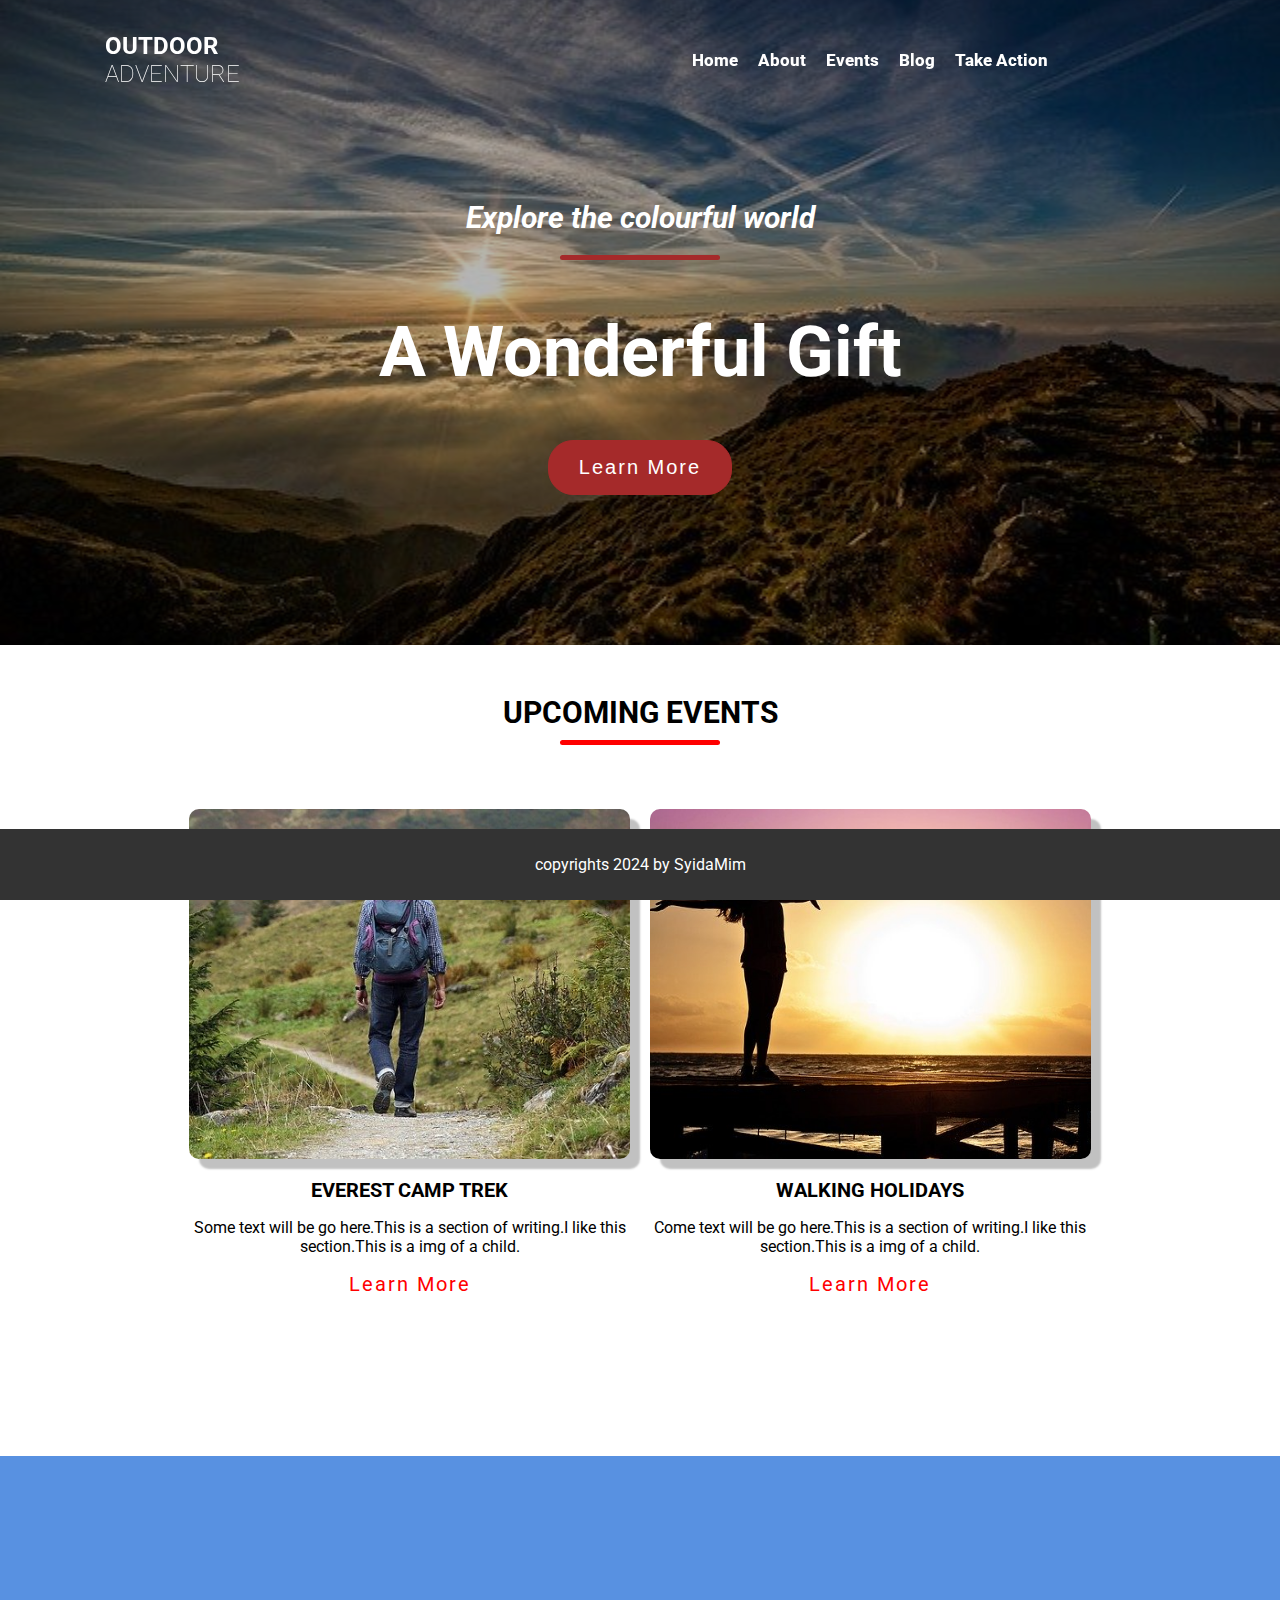
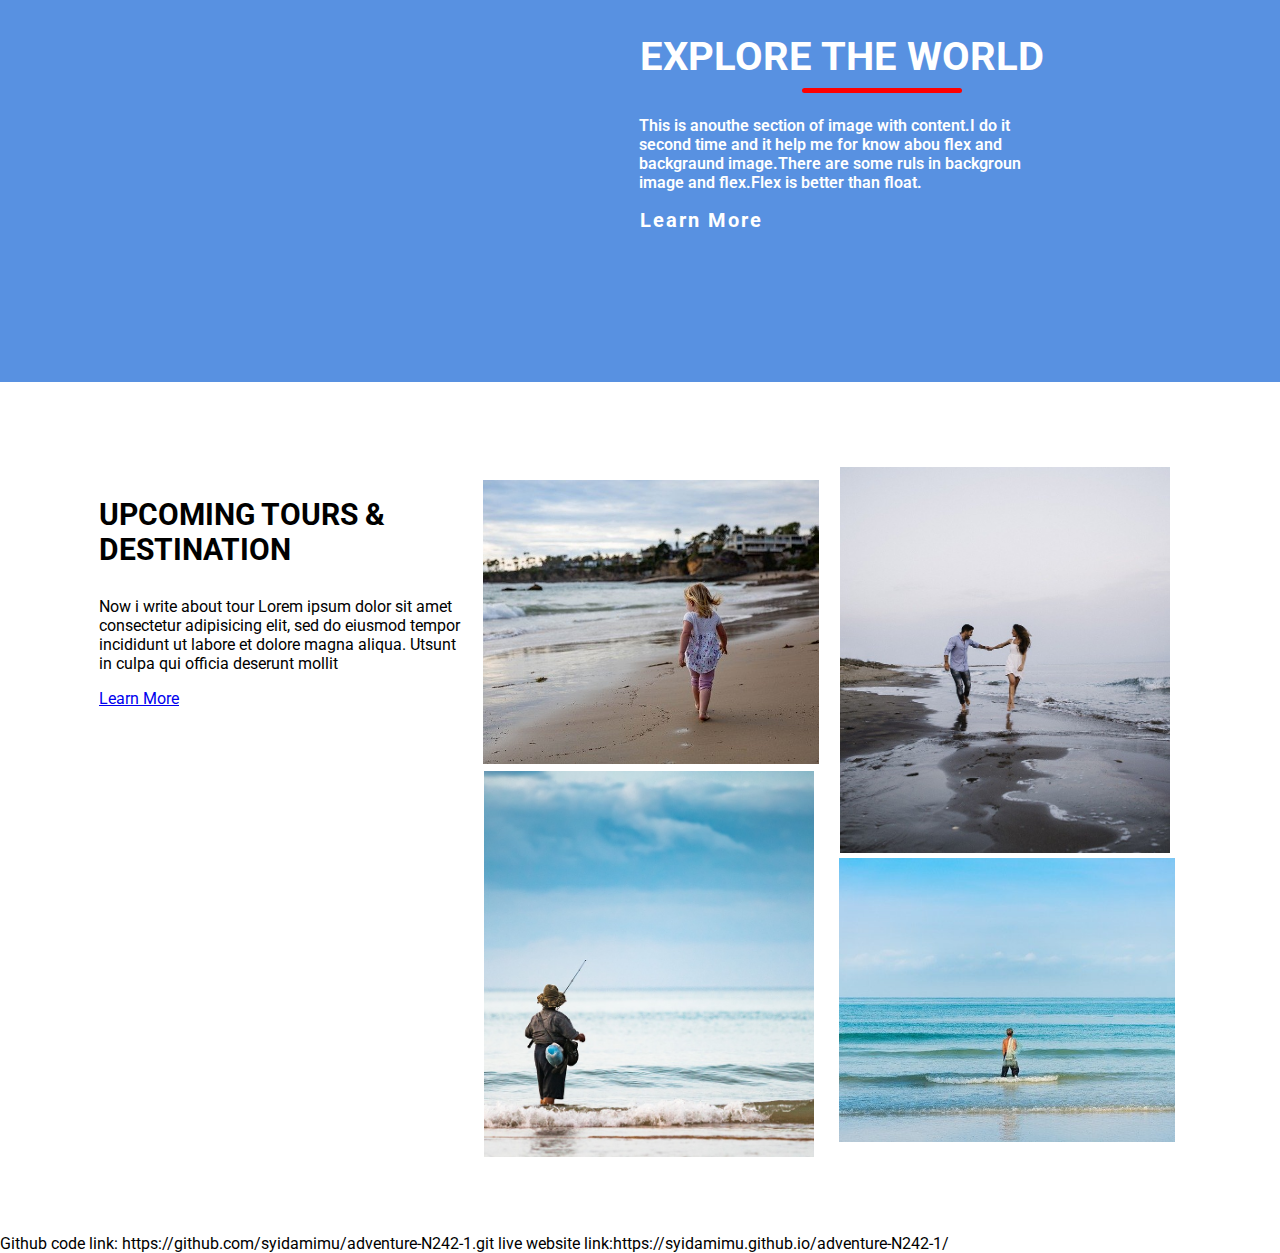
<file: index.html>
<!DOCTYPE html>
<html lang="en">
<head>
    <meta charset="UTF-8">
    <meta name="viewport" content="width=device-width, initial-scale=1.0">
    <title>adventure by N242-1</title>
    <link rel="stylesheet" href="./css/style.css">
    <link rel="stylesheet" href="./css/blog.css">
    <link rel="stylesheet" href="">
</head>
<body>
    <header>
        <nav class="container">
            <div>
                <h4>OUTDOOR <br> <span>ADVENTURE</span></h4>
            </div>
            <ul>
                <li><a href="./index.html">Home</a></li>
                <li><a href="./about.html">About</a></li>
                <li><a href="#events">Events</a></li>
                <li><a href="./blog.html">Blog</a></li>
                <li><a href="#take-action">Take Action</a></li>
            </ul>
        </nav>
    
    
        <!--banner section-->
    <div class="banner">
        <h3>Explore the colourful world</h3>
        <span></span>
        <h1>A Wonderful Gift</h1>
        <button>Learn More</button>
    </div>

    </header>
    <!--upcoming event section-->

     <section id="events" class="event-main">
        <h2>UPCOMING EVENTS</h2>
        <span></span>
        <div class="container">
            <!-- <h2>UPCOMING EVENTS</h2> -->
            <!-- <span></span> -->
            <div class="event">
                <div class="event-box">
                    <img src="./images/wanderer.jpg" alt="">
                    <h4>EVEREST CAMP TREK</h4>
                    <p>Some text will be go here.This is a section of writing.I like this section.This is a img of a child.</p>
                    <a href="#">Learn More</a>

                </div>
                <div class="event-box">
                    <img src="./images/woman.jpg" alt="">
                    <h4>WALKING HOLIDAYS</h4>
                    <p>Come text will be go here.This is a section of writing.I like this section.This is a img of a child.</p>
                    <a href="#">Learn More</a>

                </div>

            </div>
        </div>

     </section>


    <!--explore the world-->

    <section class="explore-section">
        <div class="container">
            <div class="explore-main">
                <div class="explore"></div>
                <div class="explore">
                    <h1>EXPLORE THE WORLD</h1>
                    <span></span>
                    <p>This is anouthe section of image with content.I do it second time and it help me for know abou flex and backgraund image.There are some ruls in backgroun image and flex.Flex is better than float.</p>
                    <a href="#">Learn More</a>
                </div>
            </div>

        </div>


    </section>
    <!-- TOURS AND DESTINATION-->


    <section id="take-action">
        <div class="container">
            <div class="tours-main">
                <div class="tour">
                    <h3>UPCOMING TOURS & DESTINATION</h3>
                    <p>Now i write about tour Lorem ipsum dolor sit amet consectetur adipisicing elit, sed do eiusmod tempor incididunt ut labore et dolore magna aliqua. Utsunt in culpa qui officia deserunt mollit</p>
                    <a href="#">Learn More</a>

                </div>
                <div class="tour">
                    <img class="img-one" src="./images/child.jpg" alt="child">
                    <img class="img-two" src="./images/fisherman.jpg" alt="">

                </div>
                <div class="tour">
                    <img class="img-two" src="./images/sea.jpg" alt="">
                    <img class="img-one" src="./images/fishermannet.jpg" alt="">
                </div>

            </div>

        </div>
    </section>

    <footer>
        <div class="container">
            <div>
                <div>
                    <a href=""> <i class="fab fa-facebook"></i></a>
                        
                </div>
                <p>copyrights 2024 by SyidaMim</p>
            </div>
        </div>
    </footer>
</body>
</html>


Github code link: https://github.com/syidamimu/adventure-N242-1.git
live website link:https://syidamimu.github.io/adventure-N242-1/
</file>
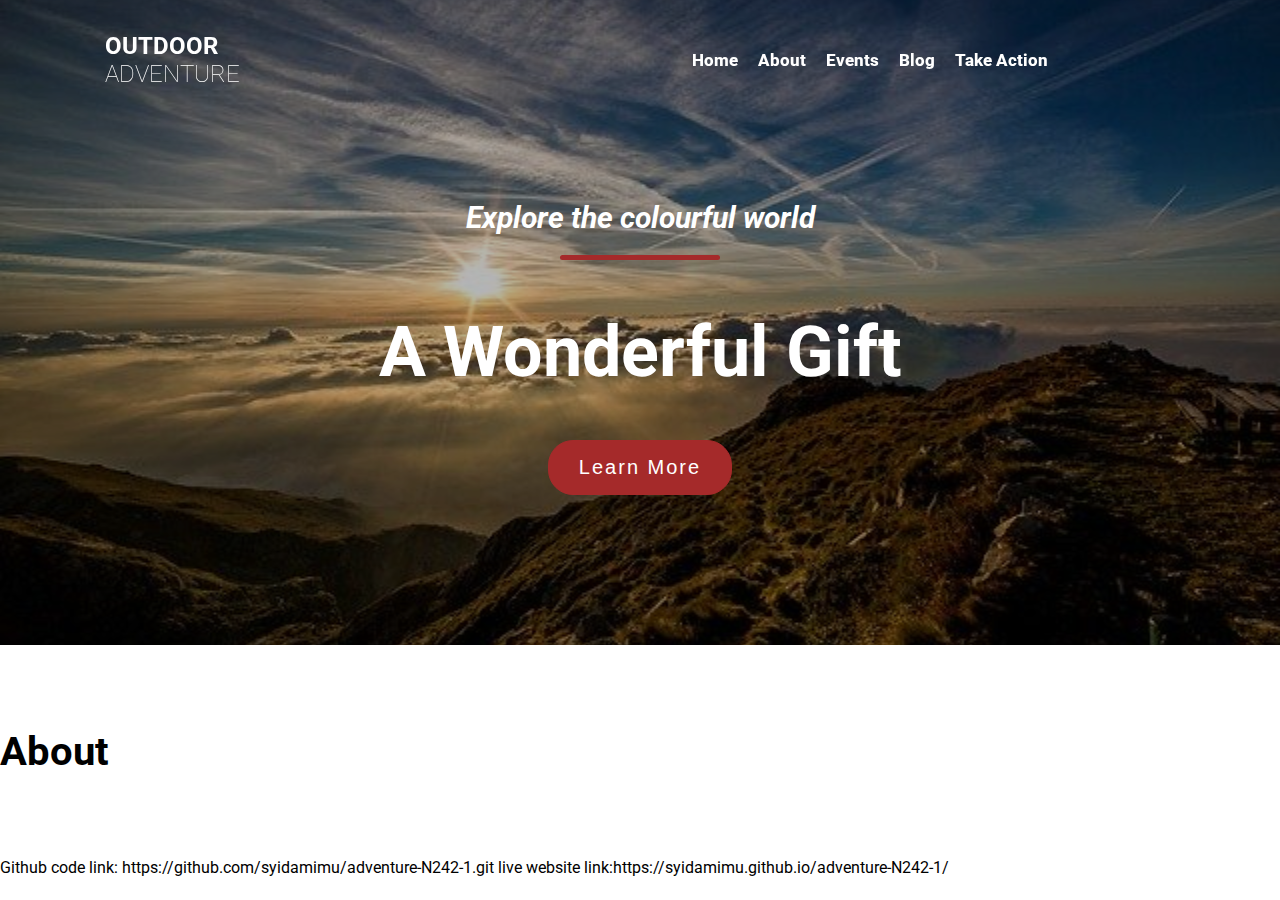
<file: about.html>
<!DOCTYPE html>
<html lang="en">
<head>
    <meta charset="UTF-8">
    <meta name="viewport" content="width=device-width, initial-scale=1.0">
    <title>adventure by N242-1</title>
    <link rel="stylesheet" href="./css/style.css">

</head>
<body>
    <header>
        <nav class="container">
            <div>
                <h4>OUTDOOR <br> <span>ADVENTURE</span></h4>
            </div>
            <ul>
                <li><a href="./index.html">Home</a></li>
                <li><a href="./about.html">About</a></li>
                <li><a href="./index.html#events">Events</a></li>
                <li><a href="./blog.html">Blog</a></li>
                <li><a href="./index.html#take-action">Take Action</a></li>
            </ul>
        </nav>
    
    
        <!--banner section-->
    <div class="banner">
        <h3>Explore the colourful world</h3>
        <span></span>
        <h1>A Wonderful Gift</h1>
        <button>Learn More</button>
    </div>

</header>

<section>
    <div>
        <h2>About</h2>

    </div>
</section>
</body>
</html>


Github code link: https://github.com/syidamimu/adventure-N242-1.git
live website link:https://syidamimu.github.io/adventure-N242-1/
</file>
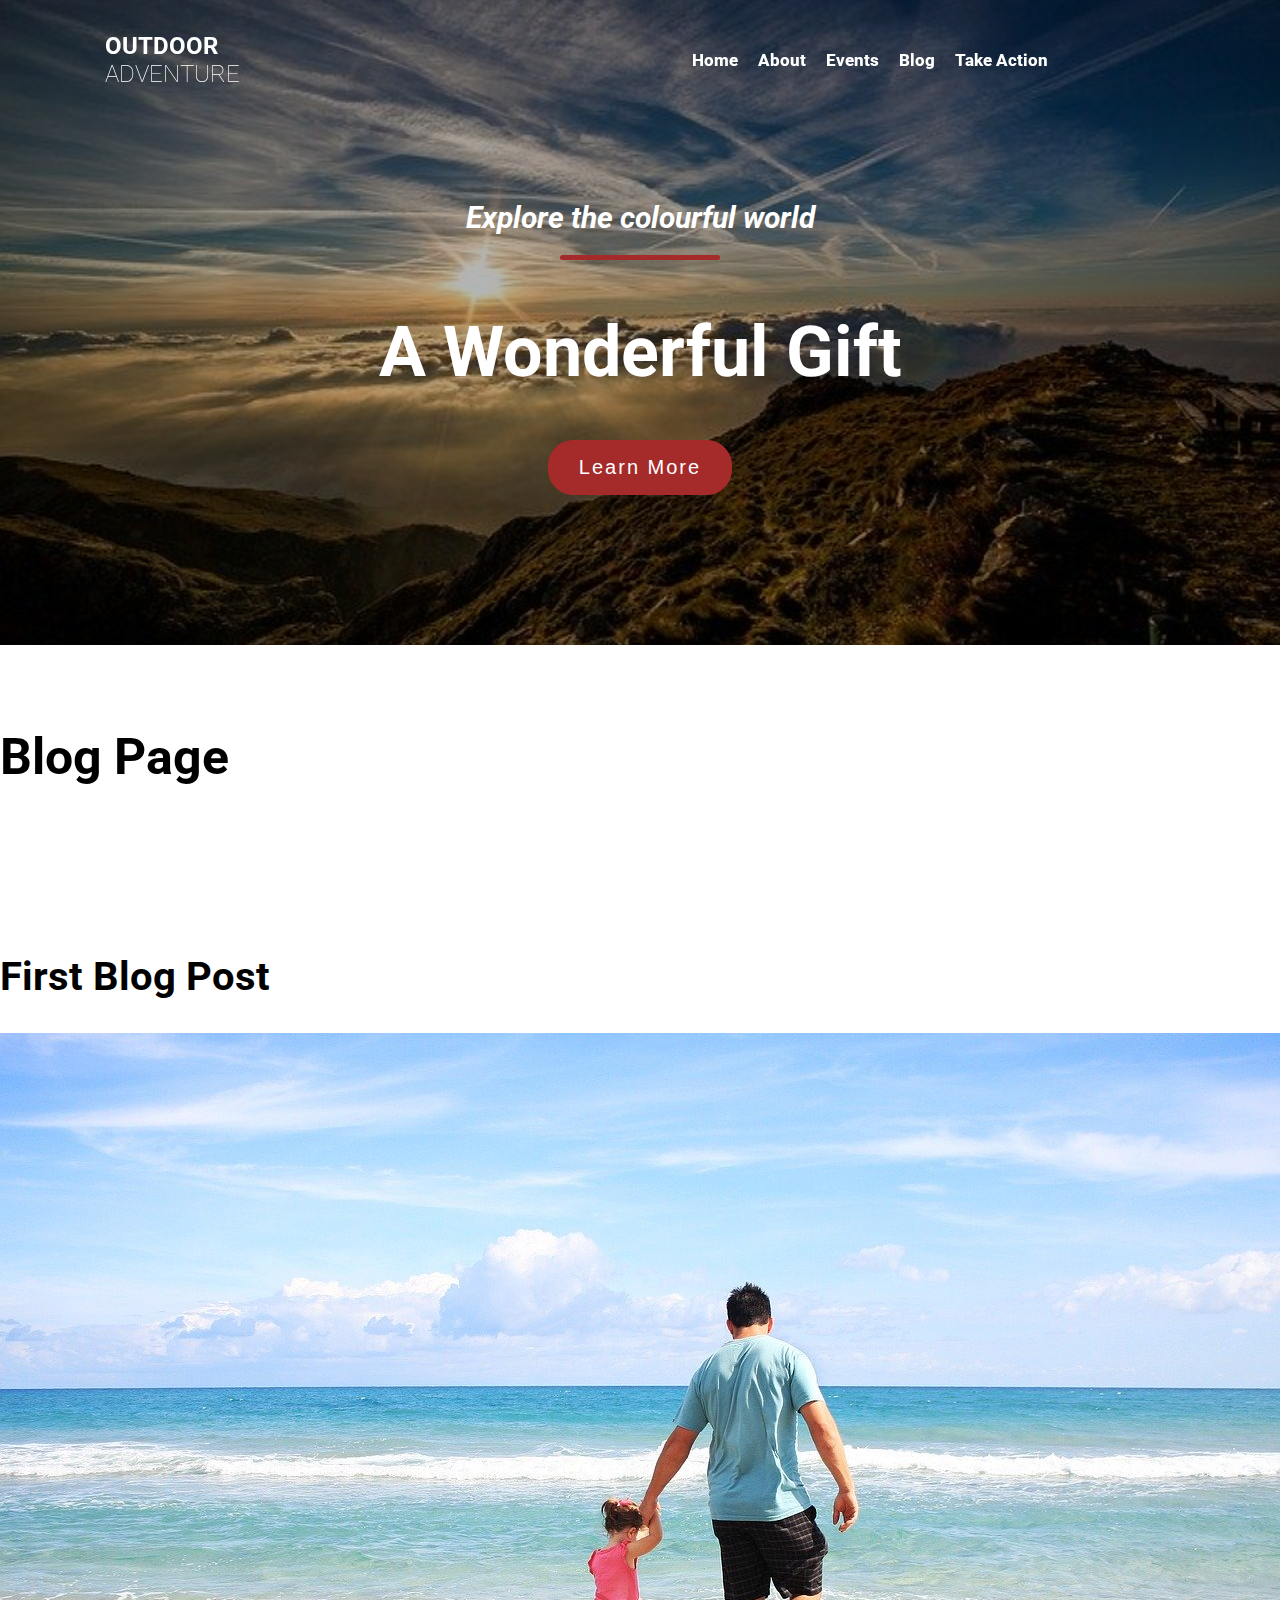
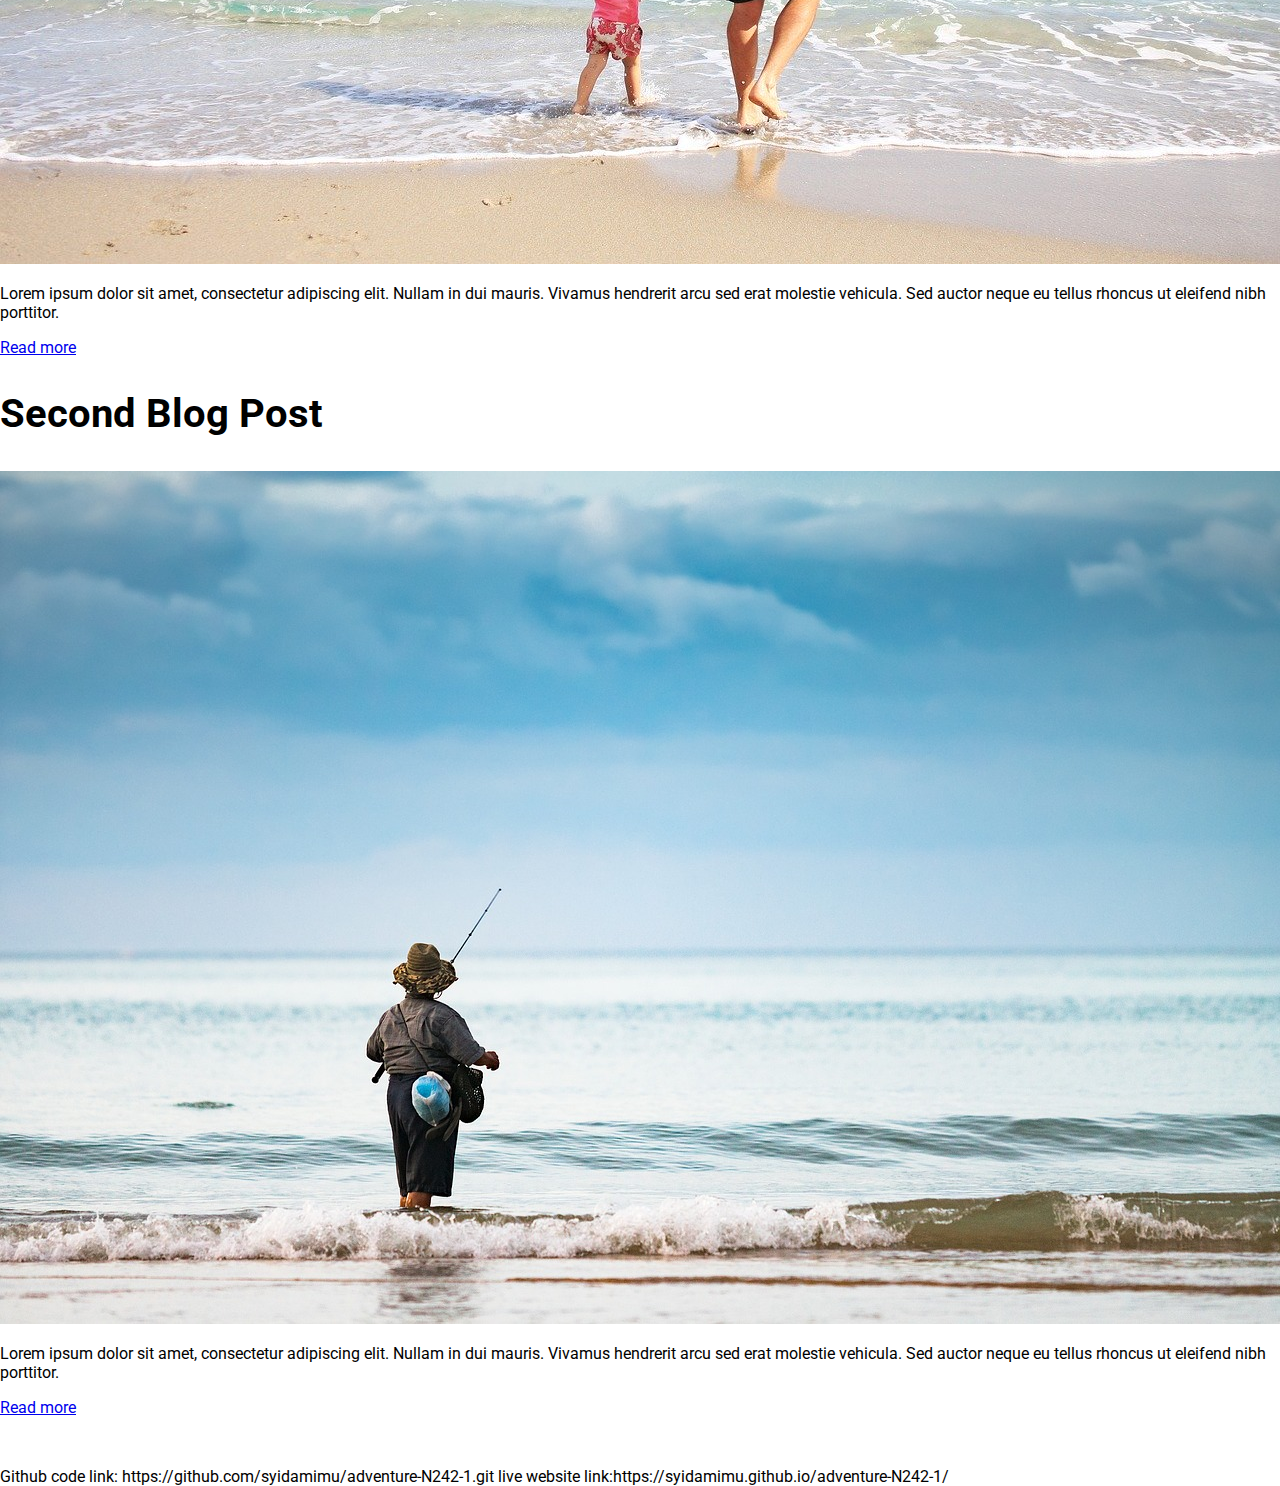
<file: blog.html>
<!DOCTYPE html>
<html lang="en">
<head>
    <meta charset="UTF-8">
    <meta name="viewport" content="width=device-width, initial-scale=1.0">
    <title>adventure by N242-1</title>
    <link rel="stylesheet" href="./css/style.css">

</head>
<body>
    <header>
        <nav class="container">
            <div>
                <h4>OUTDOOR <br> <span>ADVENTURE</span></h4>
            </div>
            <ul>
                <li><a href="./index.html">Home</a></li>
                <li><a href="./about.html">About</a></li>
                <li><a href="./index.html#events">Events</a></li>
                <li><a href="./blog.html">Blog</a></li>
                <li><a href="./index.html#take-action">Take Action</a></li>
            </ul>
        </nav>
    
    
        <!--banner section-->
    <div class="banner">
        <h3>Explore the colourful world</h3>
        <span></span>
        <h1>A Wonderful Gift</h1>
        <button>Learn More</button>
    </div>

    </header>
    

<section>
    <h1>Blog Page</h1>
</section>

<section>
    <main>
        <article class="blog-post">
            <h2>First Blog Post</h2>
            <img src="./images/father.jpg" alt="Image related to first blog post">
            <p>Lorem ipsum dolor sit amet, consectetur adipiscing elit. Nullam in dui mauris. Vivamus hendrerit arcu sed erat molestie vehicula. Sed auctor neque eu tellus rhoncus ut eleifend nibh porttitor.</p>
            <a href="articles/post1.html">Read more</a>
        </article>
        
        <article class="blog-post">
            <h2>Second Blog Post</h2>
            <img src="./images/fisherman.jpg" alt="Image related to second blog post">
            <p>Lorem ipsum dolor sit amet, consectetur adipiscing elit. Nullam in dui mauris. Vivamus hendrerit arcu sed erat molestie vehicula. Sed auctor neque eu tellus rhoncus ut eleifend nibh porttitor.</p>
            <a href="articles/post2.html">Read more</a>
        </article>
    </main>
</section>

    
</body>
</html>


Github code link: https://github.com/syidamimu/adventure-N242-1.git
live website link:https://syidamimu.github.io/adventure-N242-1/
</file>
<file: css/style.css>
@import url('https://fonts.googleapis.com/css2?family=Roboto:wght@400;500;700;900&display=swap');

html{
  scroll-behavior: smooth;
}


body{
  margin: 0;
  padding: 0;
  box-sizing: border-box;
 fort-size: 17px;
 font-family: "Roboto", sans-serif;
}
img{
  width: 100%;
}
h1{
  font-size: 50px;
}
h2{
  font-size: 40px;
  
}
h3{
  font-size: 30px;
}
.container{
  width:90%;
  margin:auto;
}

section{
  padding: 50px 0;
}
header{
  background-image: url(../images/dawn.jpg);
  background-repeat: no-repeat;
  background-size:cover;
  background-position: center;
  background-blend-mode: multiply;
  background-color: #0000004a;
}
nav{
 display: flex;
 justify-content: space-between;
 align-items: center;
 position: fixed;
}

nav h4{
 color:white;
 font-size: 24px;

}
nav h4 span{
 font-weight:100;
}
nav ul{
 margin: 0;
 padding: 0 0 0 223px;
 list-style: none;
 display: flex;
 font-size: 17px;
 font-weight: 800;
}
nav ul li{
 margin: 0 0 0 20px;
}
nav ul li a{
 text-decoration: none;
 text-transform: capitalize;
 color: white;
}
.container{
 width:90%;
 margin:auto;
 display: flex;
 justify-content: space-around;
}
.banner{ 
 text-align: center;
 color:white;
 padding: 200px 0 150px;

}
.banner h3{
 font-size: 30px;
 font-style: italic;
 margin:0 0 10px 0 ;
}
.banner span{
 background-color: brown;
 height:5px;
 width: 160px;
 display: inline-block;
 border-radius: 5px;
}
.banner h1{
 font-size: 70px;

}
.banner button{
 background-color: brown;
 color: white;
 padding: 15px 30px;
 font-size: 20px;
 letter-spacing: 2px;
 border: 1px solid brown;
 border-radius: 25px;
 transition: all 0.3s linear;
}

.banner button:hover{
 background-color: brown;
 letter-spacing: 2px;

}



.event-main{
  text-align: center;
  
}
.event-main h2{
  margin: 0;
  font-size: 30px;


}
.event-main span{
  background-color: red;
  height: 5px; 
  width: 160px;
  display: inline-block;
  border-radius: 10px;
  margin: 10px 0 50px 0;
}
.event{
  display: flex;
  width: 80%;
  margin: auto;

}
.event-box{
width: 50%;
margin: 10px;
}
.event-box img{
  height: 350px;
  object-fit: cover;
  border-radius: 10px;
  box-shadow: 10px 10px 2px #8080807d;
}
.event-box h4{
  font-size: 20px;
  margin:15px 0 0 0;
}
.event-box p{}
.event-box a{
  color: red;
  text-decoration: none;
  font-size: 20px;
  letter-spacing: 2px;

}

/* Explore the world*/

.explore-section{
  background-image: url(../images/father.jpg);
    background-repeat: no-repeat;
    background-size: cover;
    background-position: center;
    background-color: #1767d6b8;
    background-blend-mode: multiply;
    padding: 150px 0;
    margin-top: 100px;
    color: white;
    background-attachment: fixed;
}
.explore-main{
  display: flex;
}
.explore{
  width: 50%;
}
.explore span{
  background-color: red;
  height: 5px;
  width: 160px;
  display: inline-block;
  border-radius: 10px;
  margin: -18px 0 32px 162px;
}
.explore h1{
  font-size: 40px;
}
.explore p{
  margin: -13px 182px 16px -1px;
  font-weight: 600;
}
.explore a{
  color: white;
  text-decoration: none;
  letter-spacing: 2px;
  font-size: 20px;
  font-weight: bold;
  /* margin: 14px -8px -3px 4px; */
}


/* Tours & Destination*/

.tours-main{
  display: flex;
  padding: 35px;

}
.tour{}
.tour h3{}
.tour p{}
.tour a{}
.tour img{}
.img-one{
    height: 284px;
    object-fit: cover;
    margin: 13px 0 3px 14px;
    width: 336px;
}
.img-two{
    margin: 0 11px -12px 15px;
    object-fit: cover;
    height: 386px;
    width: 330px;
}

/* footer*/

footer{
  background-color: blue;
  color: white;
  padding: 60px 0px;
  text-align: center;

}
</file>
<file: css/blog.css>
.blog-post {
    border-bottom: 1px solid #ddd;
    margin-bottom: 20px;
    padding-bottom: 20px;
}

.blog-post img {
    max-width: 100%;
    height: auto;
}

.blog-post h2 {
    color: #333;
}

.blog-post p {
    color: #666;
}

.blog-post a {
    color: #3498db;
    text-decoration: none;
}

footer {
    background: #333;
    color: #fff;
    text-align: center;
    padding: 10px 0;
    position: fixed;
    bottom: 0;
    width: 100%;
}
</file>
